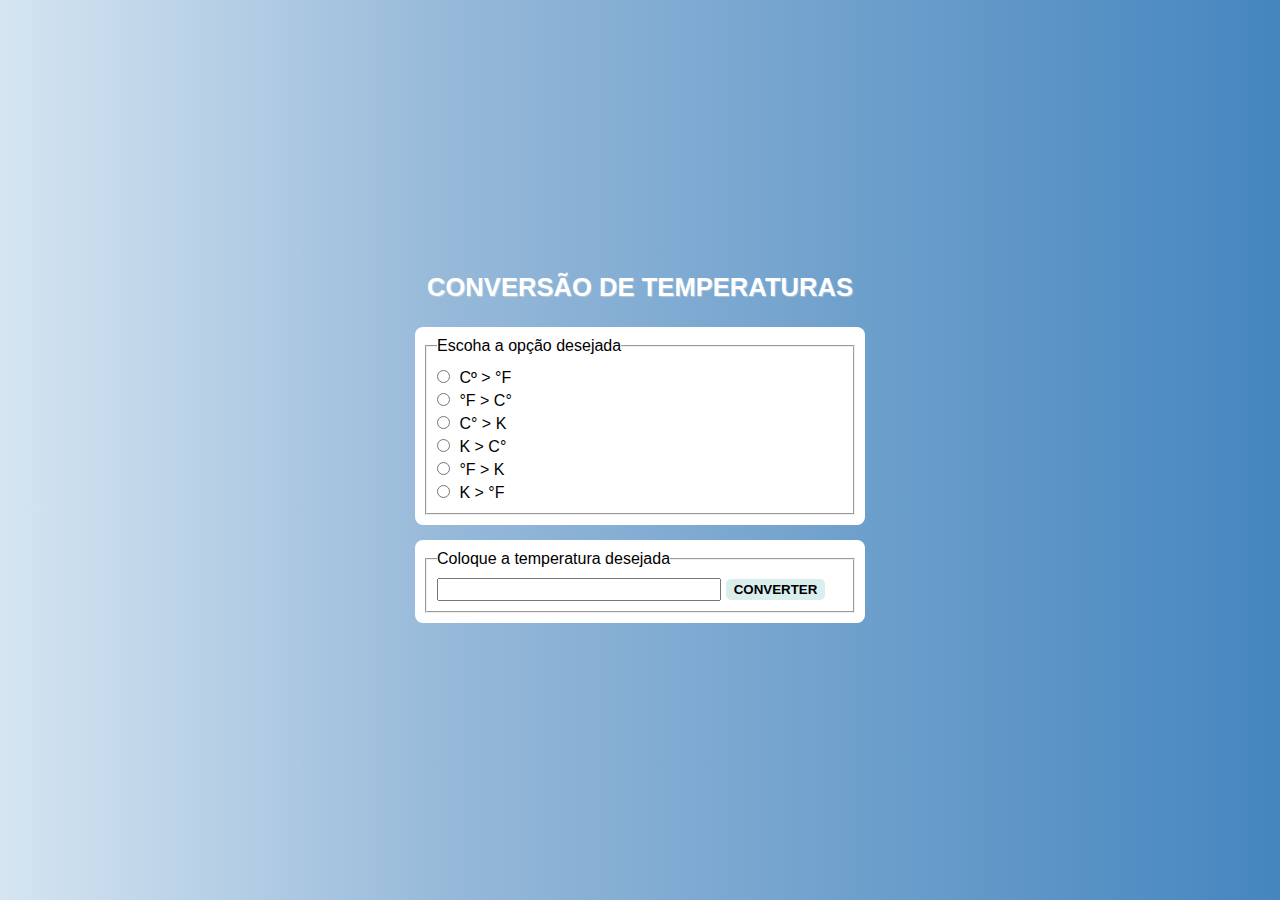
<file: index.html>
<!DOCTYPE html>
<html lang="pt-br">
<head>
    <meta charset="UTF-8">
    <meta http-equiv="X-UA-Compatible" content="IE=edge">
    <meta name="viewport" content="width=device-width, initial-scale=1.0">
    <link rel="shortcut icon" href="./imgs/favicon.png" type="image/x-icon">
    <title>Conversão de temperatura</title>
    <link rel="stylesheet" href="style.css">
</head>
<body>
    <main>
        <h1>Conversão de temperaturas</h1>
        <form action="#" id="form-selected">
            <fieldset>
                
                <legend>Escoha a opção desejada</legend>
                
                <input type="radio" name="conversao" id="c-f" class="radio" value="c-f">
                    <label for="c-f"> Cº > °F</label><br>
                <input type="radio" name="conversao" id="f-c" class="radio" value="f-c">
                    <label for="f-c"> °F > C°</label><br>
                <input type="radio" name="conversao" id="c-k" class="radio" value="c-k">
                    <label for="c-k"> C° > K</label> <br>
                <input type="radio" name="conversao" id="k-c" class="radio" value="k-c">
                    <label for="k-c"> K > C° </label><br>
                <input type="radio" name="conversao" id="f-k" class="radio" value="f-k">
                    <label for="f-k"> °F > K </label><br>
                <input type="radio" name="conversao" id="k-f" class="radio" value="k-f">
                    <label for="k-f"> K > °F </label><br>
            </fieldset>
        </form>
        <form action="#" id="input-value">
            <fieldset>
                <legend>Coloque a temperatura desejada</legend>
                <input type="number" name="temp" id="temp">
                <input type="button" class="btn" onclick="converter()" value="converter">
            </fieldset>
        </form>
        <div id="response">

        </div>
    </main>
    <script src="./functions.js"></script>
</body>
</html>
</file>
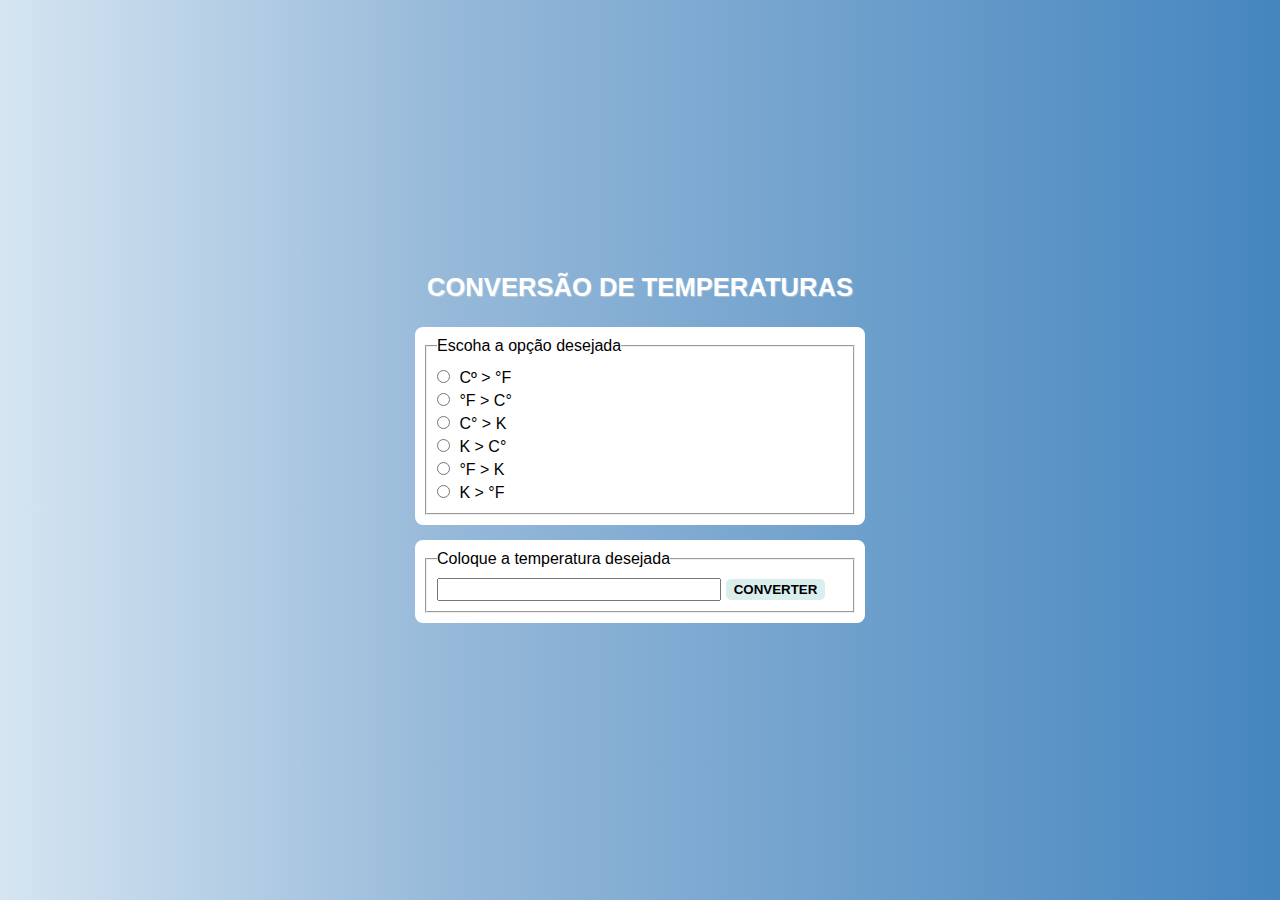
<file: temp.html>
<!DOCTYPE html>
<html lang="pt-br">
<head>
    <meta charset="UTF-8">
    <meta http-equiv="X-UA-Compatible" content="IE=edge">
    <meta name="viewport" content="width=device-width, initial-scale=1.0">
    <title>Conversão de temperatura</title>
    <link rel="stylesheet" href="style.css">
</head>
<body>
    <main>
        <h1>Conversão de temperaturas</h1>
        <form action="#" id="form-selected">
            <fieldset>
                
                <legend>Escoha a opção desejada</legend>
                
                <input type="radio" name="conversao" id="c-f" class="radio" value="c-f">
                    <label for="c-f"> Cº > °F</label><br>
                <input type="radio" name="conversao" id="f-c" class="radio" value="f-c">
                    <label for="f-c"> °F > C°</label><br>
                <input type="radio" name="conversao" id="c-k" class="radio" value="c-k">
                    <label for="c-k"> C° > K</label> <br>
                <input type="radio" name="conversao" id="k-c" class="radio" value="k-c">
                    <label for="k-c"> K > C° </label><br>
                <input type="radio" name="conversao" id="f-k" class="radio" value="f-k">
                    <label for="f-k"> °F > K </label><br>
                <input type="radio" name="conversao" id="k-f" class="radio" value="k-f">
                    <label for="k-f"> K > °F </label><br>
            </fieldset>
        </form>
        <form action="#" id="input-value">
            <fieldset>
                <legend>Coloque a temperatura desejada</legend>
                <input type="number" name="temp" id="temp">
                <input type="button" class="btn" onclick="converter()" value="converter">
            </fieldset>
        </form>
        <div id="response">

        </div>
    </main>
    <script src="./functions.js"></script>
</body>
</html>
</file>
<file: style.css>
* {
    margin: 0;
    padding: 0;
    box-sizing: border-box;
}

body {
    width: 100vw;
    height: 100vh;
    font-family: Arial, Helvetica, sans-serif;
}

main {
    background-image: linear-gradient(90deg, #D5E5F2 0%, #96B9D9 35%, #4586BF 100%);
    width: 100vw;
    height: 100vh;
    display: flex;
    justify-content: center;
    align-items: center;
    flex-direction: column;
    gap: 15px;
}

main > h1 {
    text-align: center;
    text-transform: uppercase;
    color: #fff;
    text-shadow: 1px 1px 1px rgba(246, 238, 238, 0.409);
    padding: 10px;
    font-size: 1.6em;
}

form {
    padding: 10px;
    background-color: #fff;
    border-radius: 8px;
}

form#form-selected {
    width:450px;
}

form#input-value {
    width: 450px;
}

fieldset {
    padding: 10px;
}

input#c-f, input#f-c, input#c-k, input#k-c, input#f-k, input#k-f {
    margin: 5px 0;
    cursor: pointer;
}

input[type="number"] {
    padding: 2px;
    width: 70%;
}

fieldset > p {
    padding: 10px;
    width: 177px;
    text-align: center;
}

label {
    padding: 5px;
}

input.btn {
    padding: 3px 8px;
    background-color: rgba(117, 193, 190, 0.274);
    border: none;
    border-radius: 5px;
    cursor: pointer;
    font-weight: bold;
    text-transform: uppercase;
}

input.btn:hover {
    background-color: #0e0e0e;
    color: #fff;
}

#response {
    display: flex;
    visibility: hidden;
}

#response.active{
    display: block;
    background-color: #fff;
    padding: 10px;
    visibility: visible;
    text-transform: uppercase;
    font-weight: bold;
    text-align: center;
    max-width: 800px;
    margin: 0 auto;
    border-radius: 6px;
    transition: all .4s;
}

@media (max-width: 600px) {
    main > h1 {
        padding: 5px;
        font-size: 1.1em;
    }

    form#form-selected {
        width:300px;
    }
    
    form#input-value {
        width: 300px;
    }

    input[type="number"] {
        padding: 2px;
        width: 55%;
    }
}
</file>
